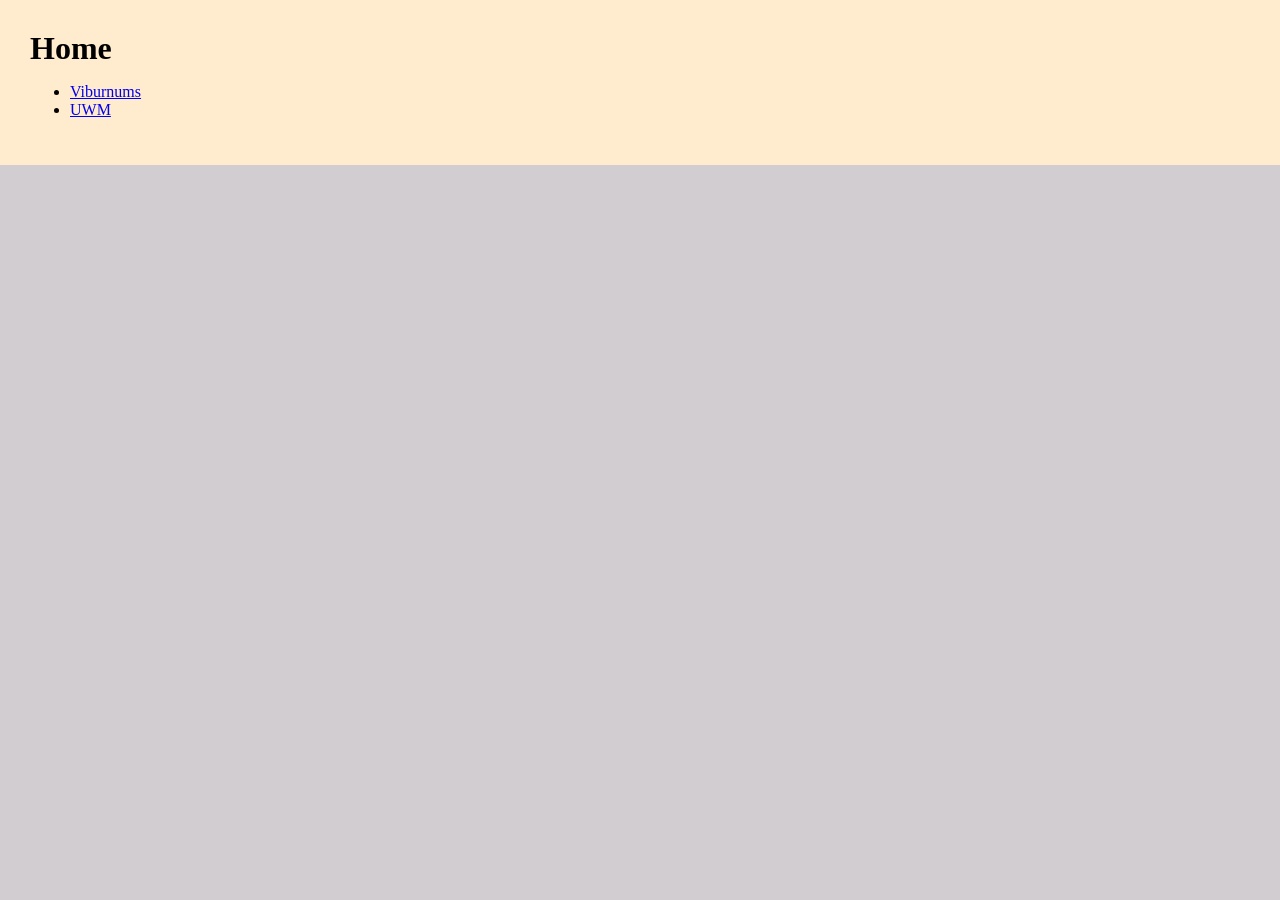
<file: index.html>
<!DOCTYPE html>
<html lang="en">
<head>
    <meta charset="utf-8">
    <link rel="stylesheet" href="style.css">
    <title>Structure</title>
    
</head>

<body>
    <header class="main-header">
        <h1>Home</h1>

        <ul>
            <li>
                <a href="viburnums.html">Viburnums</a>
            </li>
            <li>
                <a href="uwm.html">UWM</a>
            </li>
        </ul>
    </header>
</body>
</html>
</file>
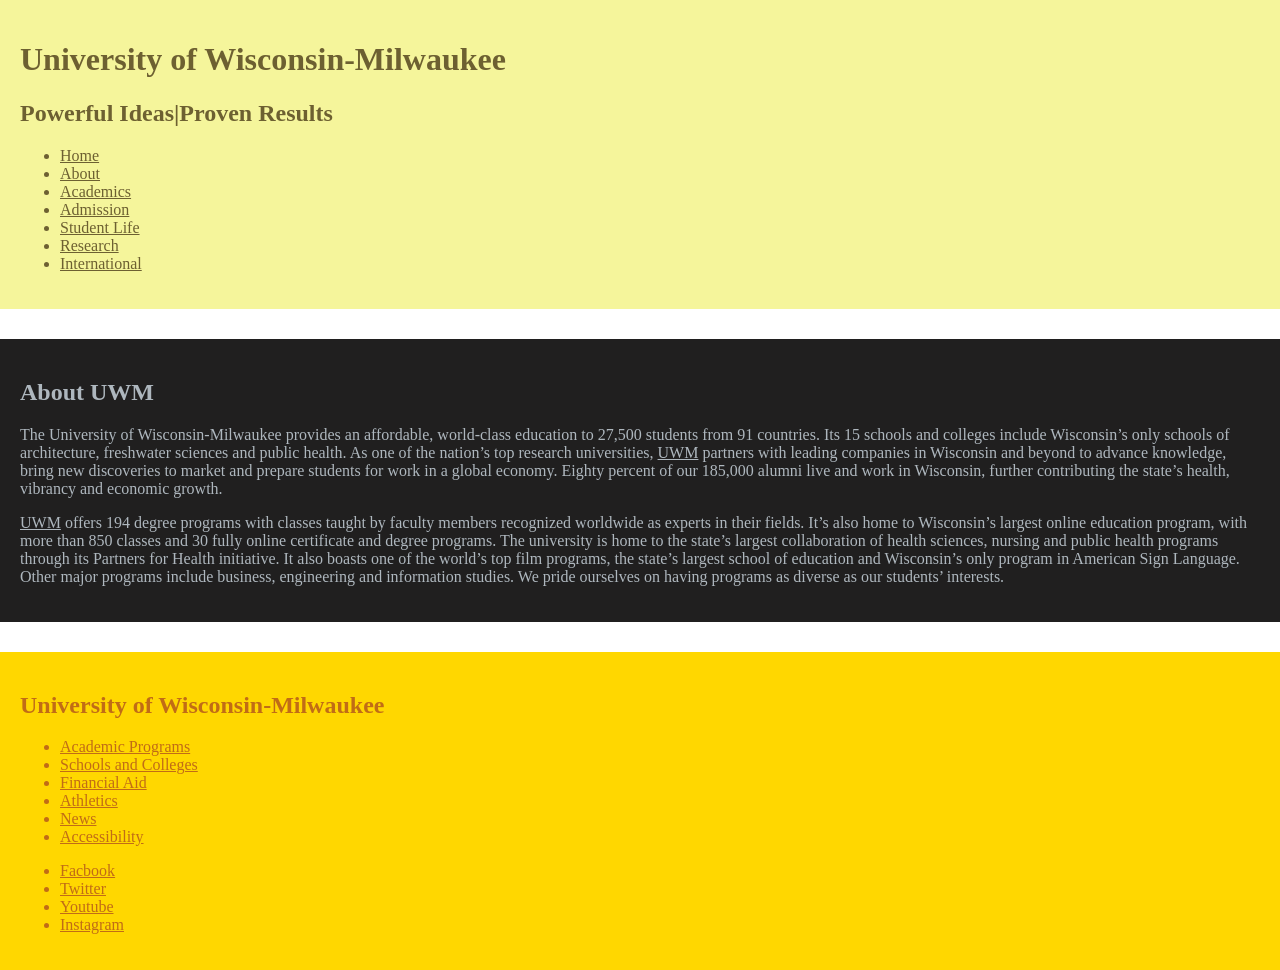
<file: uwm.html>
<!DOCTYPE html>
<html lang="en">
<head>
    <meta charset="utf-8">
    <link rel="stylesheet" href="uwm.css">
    <title>Structure</title>
    
</head>

<body>
    <header class="main-header">
        <h1>University of Wisconsin-Milwaukee</h1>

        <h2>Powerful Ideas|Proven Results</h2>

        <ul>
            <li>
                <a class="uwm-links" href="index.html">Home</a> 
            </li>
            <li>
                <a class="uwm-links" href="#">About</a> 
            </li>
            <li>
                <a class="uwm-links" href="#">Academics</a> 
            </li>
            <li>
                <a class="uwm-links" href="#">Admission</a> 
            </li>
            <li>
                <a class="uwm-links" href="#">Student Life</a> 
            </li>
            <li>
                <a class="uwm-links" href="#">Research</a> 
            </li>
            <li>
                <a class="uwm-links" href="#">International</a> 
            </li>
        </ul>

    </header>

    <main class="uwm-main">
        <h2>About UWM</h2>

        <p>
            The University of Wisconsin-Milwaukee provides an affordable, world-class education to 27,500 students from 91 countries.
            Its 15 schools and colleges include Wisconsin’s only schools of architecture, freshwater sciences and public health. As 
            one of the nation’s top research universities, 
            <a class="main-links" href="https://uwm.edu/">UWM</a> 
            partners with leading companies in Wisconsin and beyond to advance knowledge, 
            bring new discoveries to market and prepare students for work in a global economy. Eighty percent of our 185,000 alumni live and work 
            in Wisconsin, further contributing the state’s health, vibrancy and economic growth.
        </p>

        <p>
            <a class="main-links" href="https://uwm.edu/">UWM</a> 
            offers 194 degree programs with classes taught by faculty members recognized worldwide as experts in their fields. It’s also home
            to Wisconsin’s largest online education program, with more than 850 classes and 30 fully online certificate and degree programs. 
            The university is home to the state’s largest collaboration of health sciences, nursing and public health programs through its Partners 
            for Health initiative. It also boasts one of the world’s top film programs, the state’s largest school of education and Wisconsin’s only 
            program in American Sign Language. Other major programs include business, engineering and information studies. We pride ourselves on having 
            programs as diverse as our students’ interests.

        </p>

    </main>

    <footer class="uwm-footer">
        <h2>University of Wisconsin-Milwaukee</h2>

        <ul>
            <li>
                <a class="footer-links" href="#">Academic Programs</a> 
            </li>
            <li>
                <a class="footer-links" href="#">Schools and Colleges</a> 
            </li>
            <li>
                <a class="footer-links" href="#">Financial Aid</a> 
            </li>
            <li>
                <a class="footer-links" href="#">Athletics</a> 
            </li>
            <li>
                <a class="footer-links" href="#">News</a> 
            </li>
            <li>
                <a class="footer-links" href="#">Accessibility</a> 
            </li>
            
        </ul>

        <ul class="social-links">
            <li>
                <a class="footer-links" href="#">Facbook</a> 
            </li>
            <li>
                <a class="footer-links" href="#">Twitter</a> 
            </li>
            <li>
                <a class="footer-links" href="#">Youtube</a> 
            </li>
            <li>
                <a class="footer-links" href="#">Instagram</a> 
            </li>
        </ul>
    </footer>
</body>
</html>
</file>
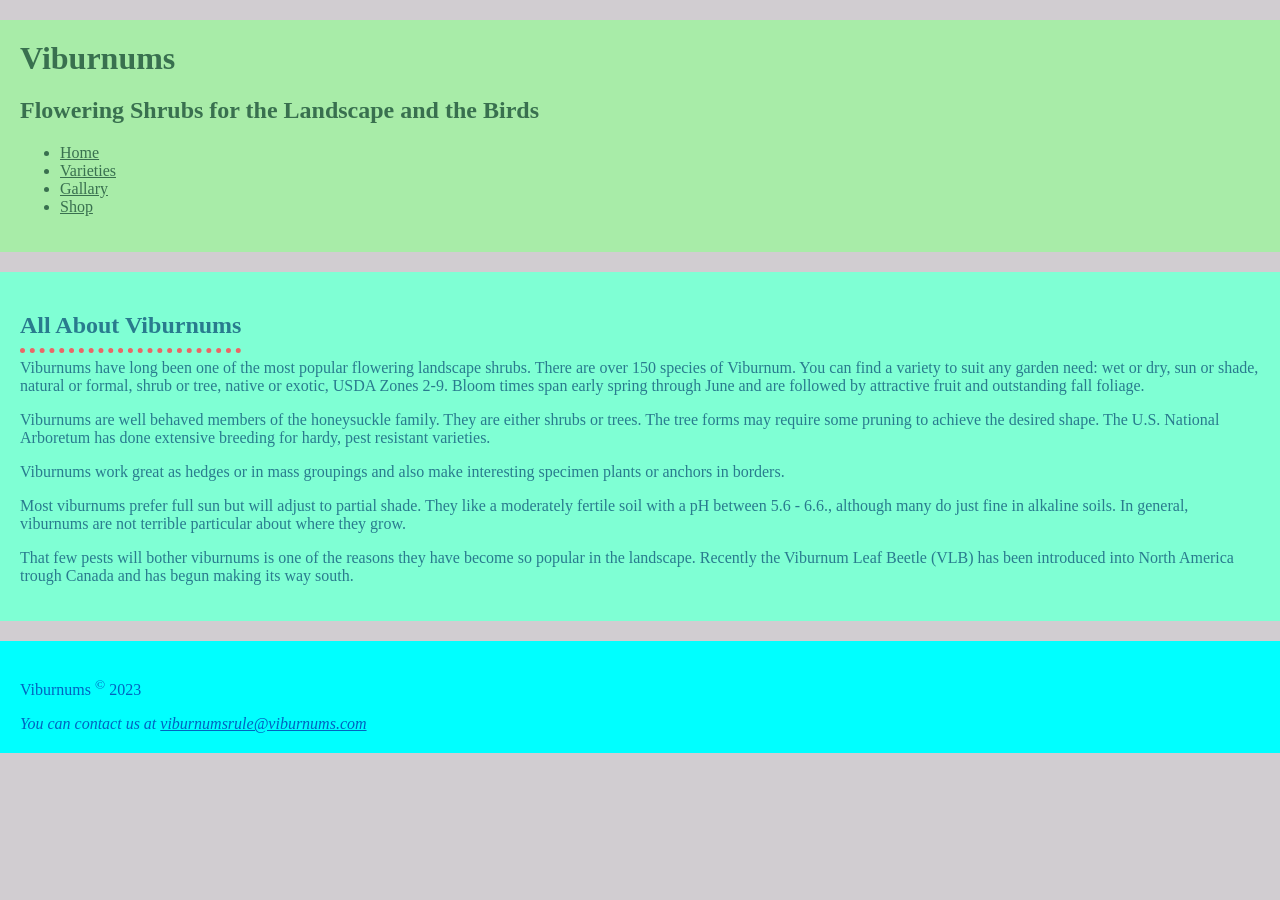
<file: viburnums.html>
<!DOCTYPE html>
<html lang="en">
<head>
    <meta charset="utf-8">
    <link rel="stylesheet" href="style.css">
    <title>Structure</title>
    
</head>

<body>
    <header class="vib-header">
        <h1>Viburnums</h1>
        <h2>Flowering Shrubs for the Landscape and the Birds</h2>

        <ul>
            <li>
                <a class="vib-links" href="index.html">Home</a> 
            </li>
            <li>
                <a class="vib-links" href="#">Varieties</a> 
            </li>
            <li>
                <a class="vib-links" href="#">Gallary</a> 
            </li>
            <li>
                <a class="vib-links" href="#">Shop</a> 
            </li>
        </ul>
    </header>

    <main class="vib-main">
        <h2 ><span class="branded-border">All About Viburnums</span></h2>

        <p>
            Viburnums have long been one of the most popular flowering landscape shrubs. There are over 150 species of Viburnum.
            You can find a variety to suit any garden need: wet or dry, sun or shade, natural or formal, shrub or tree, native or exotic, USDA Zones 2-9. 
            Bloom times span early spring through June and are followed by attractive fruit and outstanding fall foliage.
        </p>

        <p>
            Viburnums are well behaved members of the honeysuckle family. They are either shrubs or trees. 
            The tree forms may require some pruning to achieve the desired shape. The U.S. National Arboretum has done extensive breeding for hardy,
            pest resistant varieties.
        </p>

        <p>
            Viburnums work great as hedges or in mass groupings and also make interesting specimen plants or anchors in borders.
        </p>

        <p>
            Most viburnums prefer full sun but will adjust to partial shade. They like a moderately fertile soil with a pH between 5.6 - 6.6., 
            although many do just fine in alkaline soils. In general, viburnums are not terrible particular about where they grow.
        </p>

        <p>
            That few pests will bother viburnums is one of the reasons they have become so popular in the landscape. 
            Recently the Viburnum Leaf Beetle (VLB) has been introduced into North America trough Canada and has begun making its way south.
        </p>
    </main>

    <footer class="vib-footer">
        <p>Viburnums <sup>&copy;</sup> 2023</p>

        <address>
            You can contact us at <a class="vib-addre" href="mailto:">viburnumsrule@viburnums.com</a>
        </address>
    </footer>
</body>
</html>
</file>
<file: style.css>
html {
    background-color: rgb(209, 205, 209);
}

body {
    margin: 0;
}

h1 {
    margin: 0;
}



.branded-border {
    border-bottom: 5px dotted rgb(235, 102, 102);
    padding-bottom: 10px;
}

.main-header {
    background-color:blanchedalmond;
    padding: 30px;
}

.vib-header {
    background-color: rgb(168, 236, 168);
    color: rgb(57, 112, 79);
    padding: 20px;
    margin: 20px 0px;

}

.vib-links {
    color: rgb(57 112 79);
}

.vib-main {
    background-color: aquamarine;
    color: rgb(41, 123, 142);
    padding: 20px;
    margin-bottom: 20px;
}

.vib-footer {
    background-color: aqua;
    color: rgb(1, 100, 192);
    padding: 20px;
}

.vib-addre {
    color: rgb(1, 100, 192); 
}
</file>
<file: uwm.css>
body {
    margin: 0;
}

.main-header {
    background-color: #f5f59b;
    color: #6d6031;
    padding: 20px;
    margin-bottom: 30px;
}

.uwm-links {
    color: #6d6031;
}

.uwm-main {
    background-color: rgb(32, 31, 31);
    color: #aeb7be;
    padding: 20px;
    margin-bottom: 30px;
}

.main-links {
    color: #aeb7be;
}

.uwm-footer {
    background-color: gold;
    padding: 20px;
    color: rgb(193, 108, 22);
}

.footer-links {
    color: rgb(193, 108, 22);
}
</file>
